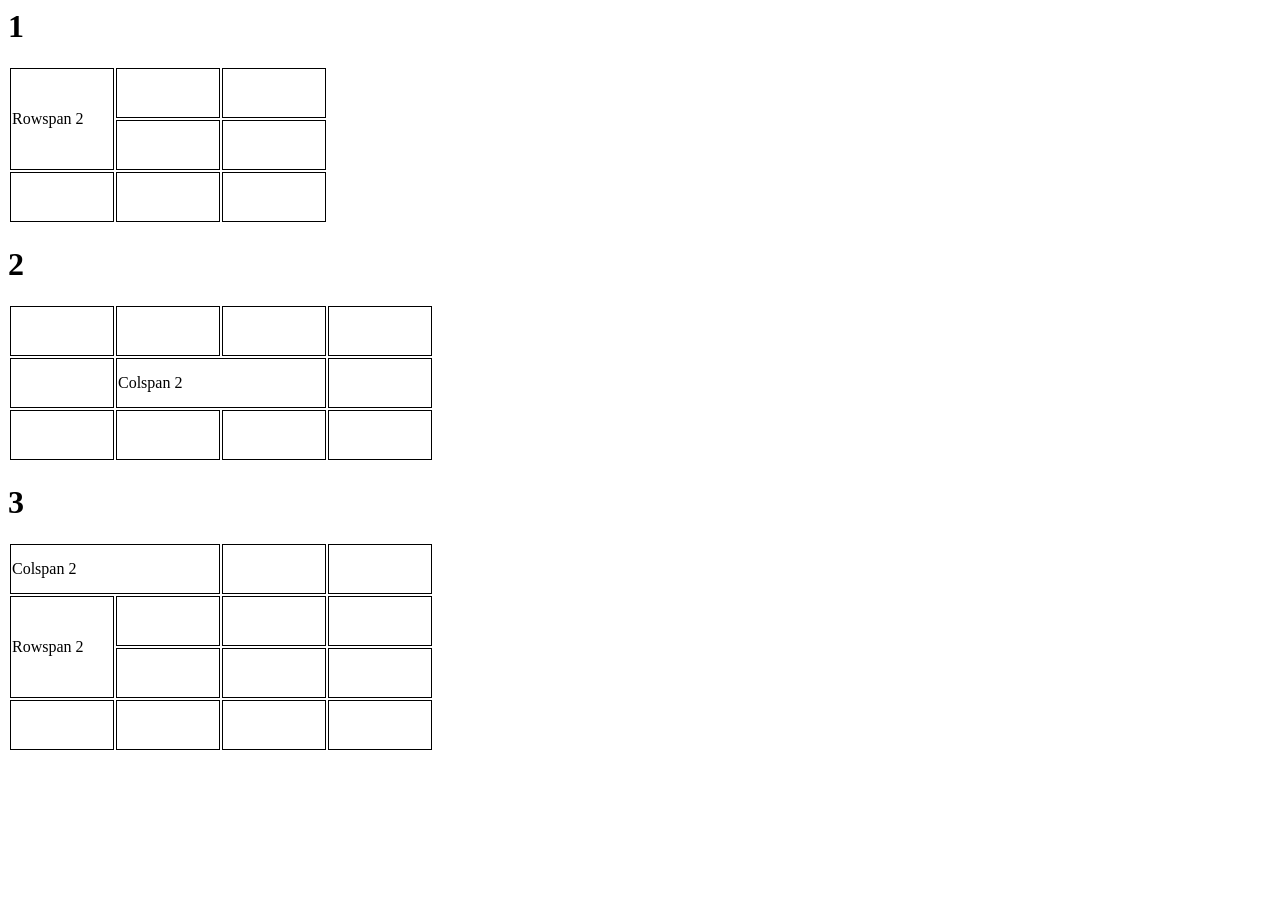
<file: index.html>
<html lang="pl">

<head>
    <meta charset="UTF-8">
    <title>Zemtsova Viktoria</title>
    <link rel="stylesheet" type="text/css" href="style.css">
</head>

<body>
    <div>
        <h1>1</h1>
        <table>
            <tr>
                <td rowspan="2">Rowspan 2</td>
                <td></td>
                <td></td>
            </tr>
            <tr>
                <td></td>
                <td></td>
            </tr>
            <tr>
                <td></td>
                <td></td>
                <td></td>
            </tr>
        </table>
        <h1>2</h1>
        <table>
            <tr>
                <td></td>
                <td></td>
                <td></td>
                <td></td>
            </tr>
            <tr>
                <td></td>
                <td colspan="2">Colspan 2</td>
                <td></td>
            </tr>
            <tr>
                <td></td>
                <td></td>
                <td></td>
                <td></td>
            </tr>
        </table>
        <h1>3</h1>
        <table>
            <tr>
                <td colspan="2">Colspan 2</td>
                <td></td>
                <td></td>
            </tr>
            <tr>
                <td rowspan="2">Rowspan 2</td>
                <td></td>
                <td></td>
                <td></td>
            </tr>
            <tr>
                <td></td>
                <td></td>
                <td></td>
            </tr>
            <tr>
                <td></td>
                <td></td>
                <td></td>
                <td></td>
            </tr>
        </table>
    </div>
</body>

</html>
</file>
<file: style.css>
td, th {
    width: 100px;
    height: 50px;
    border: 1px solid black;
}
</file>
